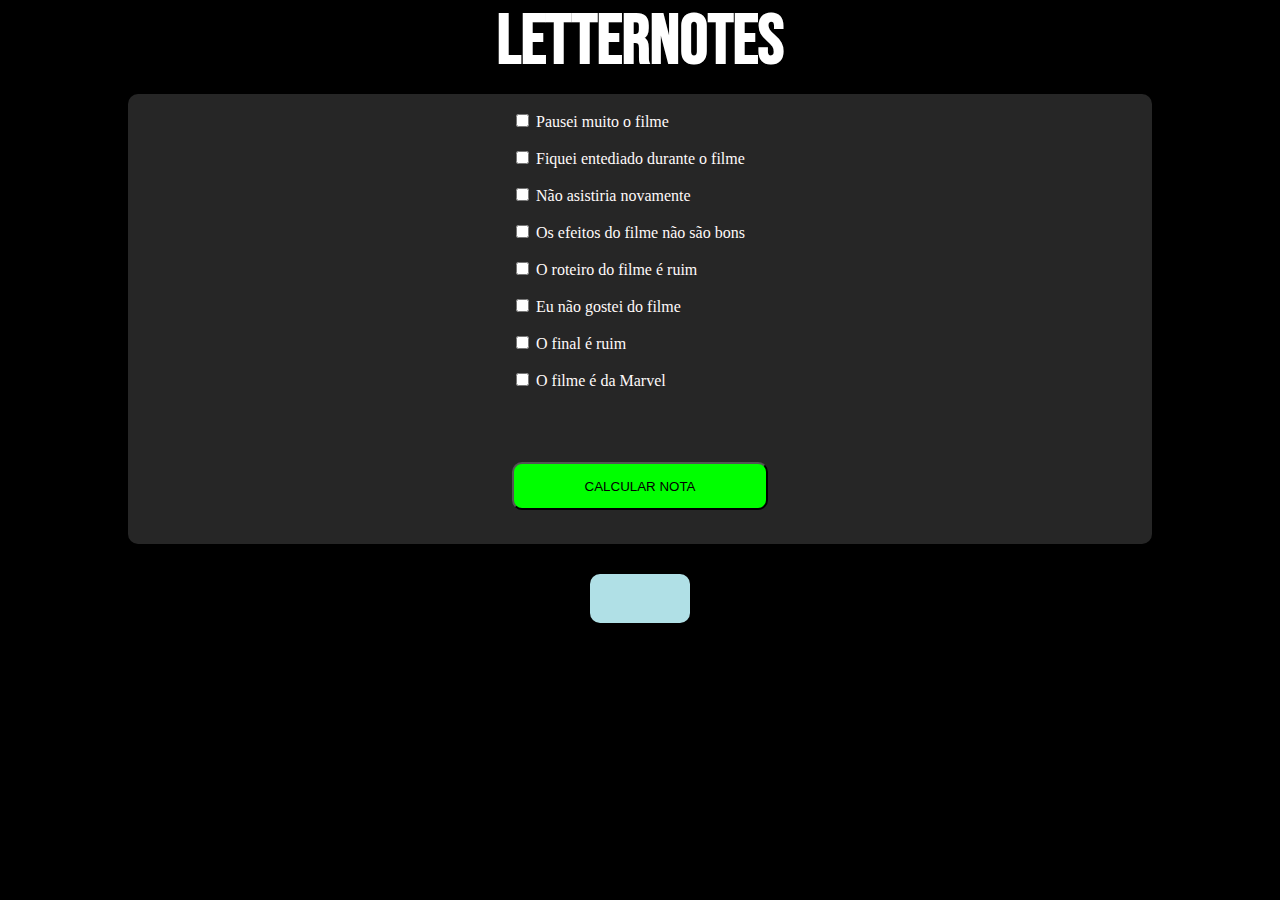
<file: index.html>
<!DOCTYPE html>
<html lang="en">
<head>
    <meta charset="UTF-8">
    <meta http-equiv="X-UA-Compatible" content="IE=edge">
    <meta name="viewport" content="width=device-width, initial-scale=1.0">
    <title>LETTERBOXNOTES</title>
    <link rel="stylesheet" href="./index.css">
</head>
<body>
    <header><h1>LetterNotes</h1></header>
    <main>
        <div class="box">
            <div class="input">

                <input type="checkbox" id="pausa">
                <label for="pausa">Pausei muito o filme</label> <br>

                <input type="checkbox" id="entediado">
                <label for="entediado">Fiquei entediado durante o filme</label><br>

                <input type="checkbox" id="assistirNovamente">
                <label for="assistirNovamente">Não asistiria novamente</label><br>

                <input type="checkbox" id="efeitos">
                <label for="efeitosBons">Os efeitos do filme não são bons</label><br>
                
                <input type="checkbox" id="roteiroBom">
                <label for="roteiroBom">O roteiro do filme é ruim</label><br>

                <input type="checkbox" id="ruim">
                <label for="ruim">Eu não gostei do filme</label><br>

                <input type="checkbox" id="finalRuim">
                <label for="finalRuim">O final é ruim</label><br>

                <input type="checkbox" id="marvel">
                <label for="marvel">O filme é da Marvel</label>
                




            </div>
            <br><button onclick="calcularNota()">CALCULAR NOTA</button>
        </div>


    </main>
    <div id="resultado">


    </div>

    <script src="script.js"></script>
</body>
</html>
</file>
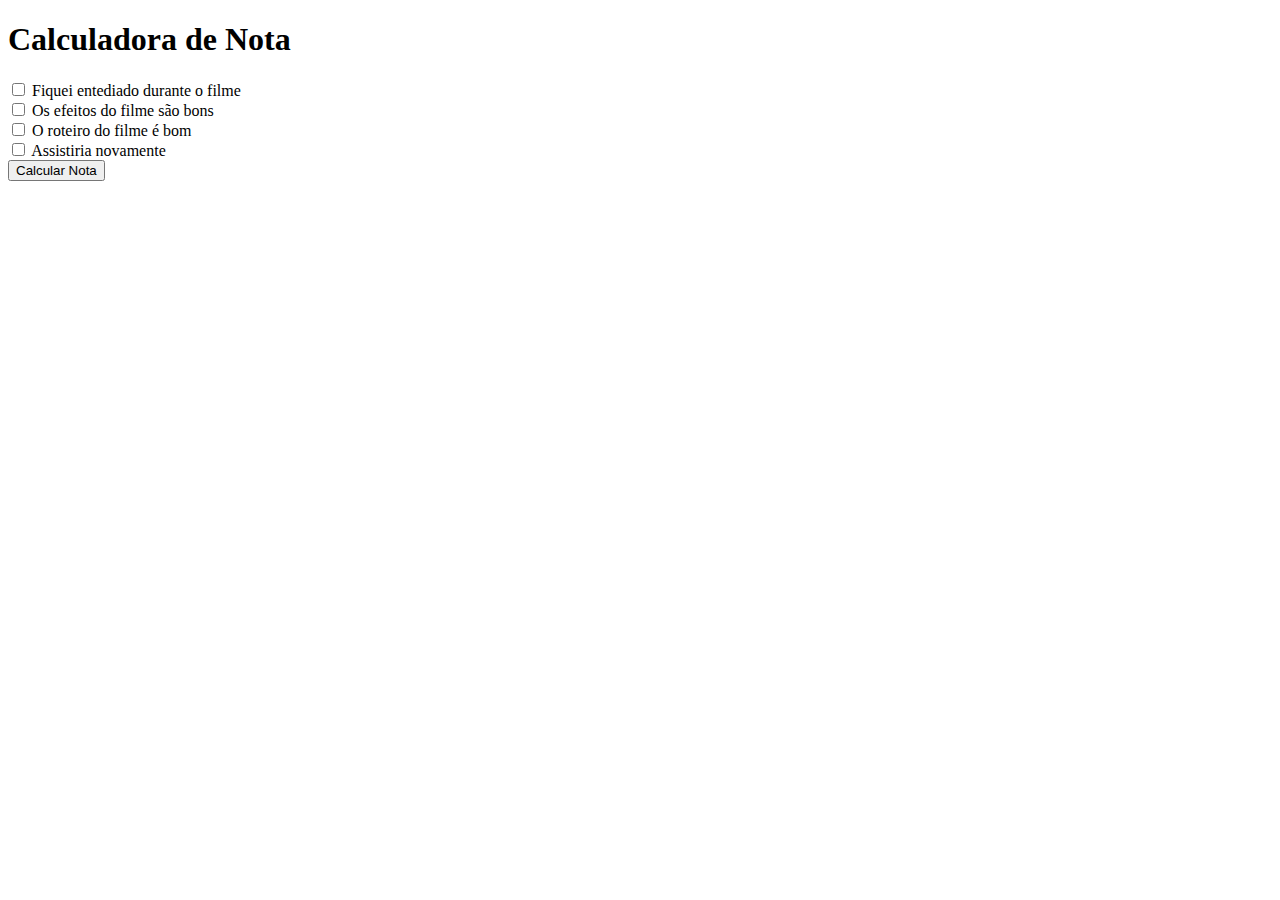
<file: teste.html>
<!DOCTYPE html>
<html>
<head>
  <title>Calculadora de Nota</title>
  <script>
    function calcularNota() {
      var notaMaxima = 5;
      var nota = notaMaxima;
      
      var entediadoCheckbox = document.getElementById("entediado");
      if (entediadoCheckbox.checked) {
        nota -= 0.2;
      }
      
      var efeitosBonsCheckbox = document.getElementById("efeitosBons");
      if (!efeitosBonsCheckbox.checked) {
        nota -= 0.2;
      }
      
      var roteiroBomCheckbox = document.getElementById("roteiroBom");
      if (!roteiroBomCheckbox.checked) {
        nota -= 0.2;
      }
      
      var assistirNovamenteCheckbox = document.getElementById("assistirNovamente");
      if (!assistirNovamenteCheckbox.checked) {
        nota -= 0.2;
      }
      
      if (nota < 0) {
        nota = 0;
      }
      
      var resultadoDiv = document.getElementById("resultado");
      resultadoDiv.textContent = "Sua nota final é: " + nota.toFixed(1);
    }
  </script>
</head>
<body>
  <h1>Calculadora de Nota</h1>
  
  <input type="checkbox" id="entediado">
  <label for="entediado">Fiquei entediado durante o filme</label><br>
  
  <input type="checkbox" id="efeitosBons">
  <label for="efeitosBons">Os efeitos do filme são bons</label><br>
  
  <input type="checkbox" id="roteiroBom">
  <label for="roteiroBom">O roteiro do filme é bom</label><br>
  
  <input type="checkbox" id="assistirNovamente">
  <label for="assistirNovamente">Assistiria novamente</label><br>
  
  <button onclick="calcularNota()">Calcular Nota</button>
  
  <div id="resultado"></div>
</body>
</html>
</file>
<file: index.css>
@import url('https://fonts.googleapis.com/css2?family=Bebas+Neue&display=swap');
@import url('https://fonts.googleapis.com/css2?family=Oswald&display=swap');
*{
 
    color: white;
}
body{
    /**/
    background-color: black;
    display: flex;
    flex-direction: column;
    align-items: center;
    margin: 0;
    /*
        background-image: url('./back.png');
    background-color: rgba(0,0,0, 0.5);
    background-blend-mode: multiply ;
    background-position: center;
    background-size: cover;
    
    */

}
header{
    /*    background-color: #363636 ;*/
    width: 100%;

    text-align: center; 
    font-family: 'Bebas Neue', sans-serif;
}
h1{margin: 0; font-size: 70px;}
main{
    margin-top: 10px;
    border-radius: 10px;
    width: 80%;
    background-color: rgba(54,54,54, 0.7);
    height: 450px;  
    display: flex;
    flex-direction: column;

    align-items: center;

}
.input{
    width: 100%;
    height: 350px;
    overflow: auto;

}
input{
    margin-top: 20px; 
    background-color: #B0E0E6; 
}
label{color: snow;}

button{background-color: #00FF00 ; height: 48px; width: 256px; border-radius: 10px;

color: black; }

#resultado{
    font-family: 'Oswald', sans-serif;
    margin-top: 30px; 
    height: 49px;
    width: 100px;
    background-color: #B0E0E6 ;
    color: black;
    border-radius: 10px;
    font-size: 30px;
    text-align: center; 

}
</file>
